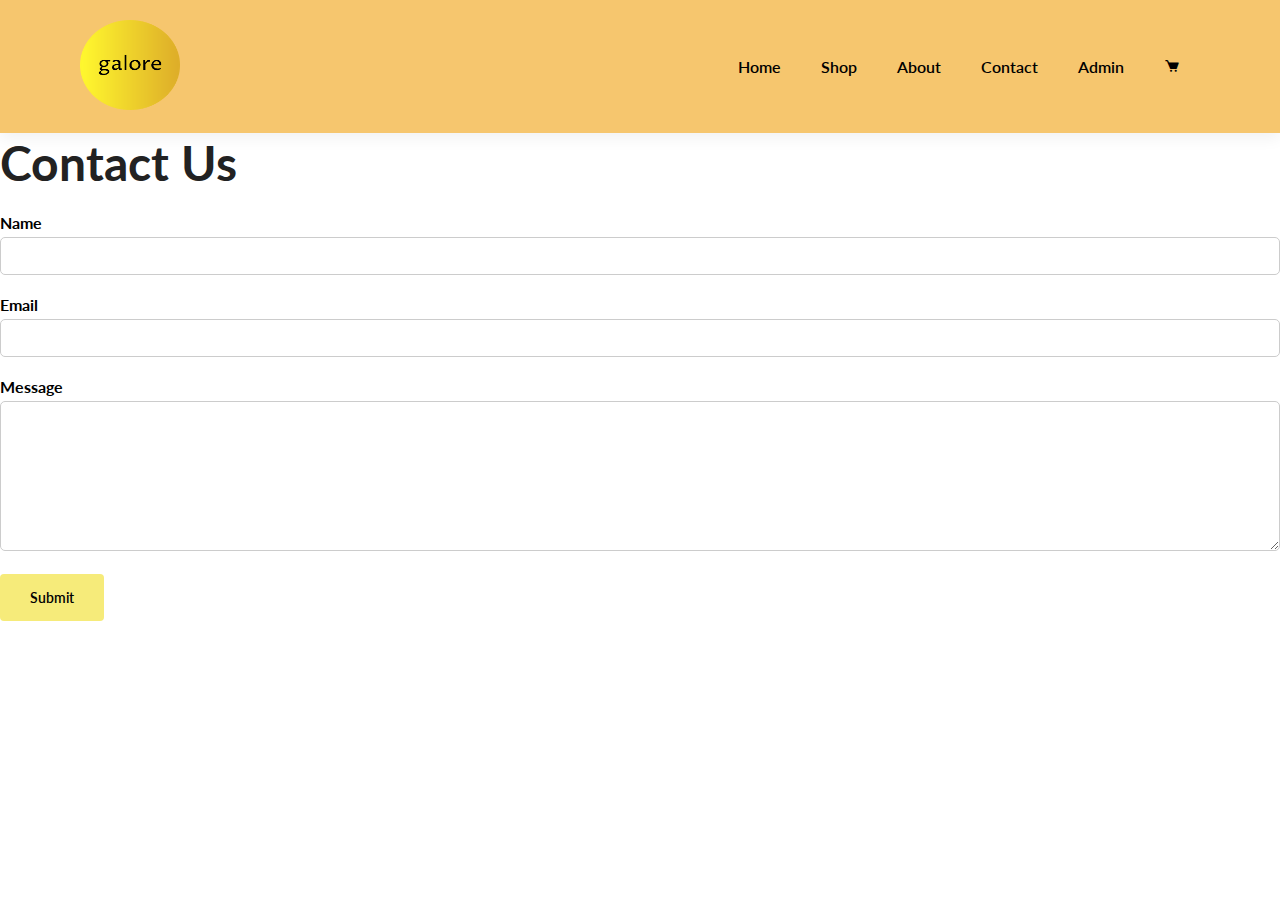
<file: HTML/contact.html>
<!DOCTYPE html>
<html lang="en">
<head>
    <meta charset="UTF-8">
    <meta name="viewport" content="width=device-width, initial-scale=1.0">
    <link rel="stylesheet" href="/CSS/style.css">
    <link href="https://cdn.jsdelivr.net/npm/bootstrap@5.3.2/dist/css/bootstrap.min.css" rel="stylesheet" integrity="sha384-T3c6CoIi6uLrA9TneNEoa7RxnatzjcDSCmG1MXxSR1GAsXEV/Dwwykc2MPK8M2HN" crossorigin="anonymous">
    <link rel="stylesheet"
    href="https://unpkg.com/boxicons@latest/css/boxicons.min.css">
    <title>Galore</title>
</head>
<body>
    <header>
        <nav>
            <section id="head">
                <a href="#"><img src="/images/logo.png" class="logo" alt=""></a>
            
                
            <div>
                <ul id="navbar">
                    <li><a href="/index.html">Home</a></li>
                    <li><a href="/HTML/product.html">Shop</a></li>
                    <li><a href="/HTML/about.html">About</a></li>
                    <li><a href="/HTML/contact.html">Contact</a></li>
                    <li><a href="/HTML/admin.html">Admin</a></li>
                    <li><a href="/HTML/checkout.html"><i class='bx bxs-cart'></i></a></li>
            
                </ul>
            </div>
            </section>
    
        </nav>
    </header>



<div class="contact-box">
   

        <div class="container">
            <h1>Contact Us</h1>
            <div class="contact-form">
                <form action="https://formspree.io/f/xeqbvwyd">
                    <div class="form-group">
                        <label for="name">Name</label>
                        <input type="text" id="name" name="name" required>
                    </div>
                    <div class="form-group">
                        <label for="email">Email</label>
                        <input type="email" id="email" name="email" required>
                    </div>
                    <div class="form-group">
                        <label for="message">Message</label>
                        <textarea id="message" name="message" required></textarea>
                    </div>
                    <button class="btn normal" type="submit">Submit</button>
                </form>
            </div>
        </div>

    </form>
</div>
</file>
<file: CSS/style.css>
@import url('https://fonts.googleapis.com/css2?family=Lato:wght@300;400;700;900&display=swap');



*{
    margin: 0;
    padding: 0;
    box-sizing: border-box;
    font-family: Lato, Consolas;
}

h1{
    font-size: 48px;
    line-height: 60px;
    color: #222;
}

h2{
    font-size: 46px;
    line-height: 54px;
    color: #222;
}

h4{
    font-size: 20px;
    color: #222;
}

h6{
    font-weight: 700;
    font-size: 12px;
}

p{
    font-size: 16px;
    color: rgb(0, 0, 0);
    margin: 15px 0 20px 0;
}

.section-p1{
    padding: 40px 80px;
}

.section-m1{
    margin: 40px 0;
}

button.normal{
    font-size: 14px;
    font-weight: 600;
    padding: 15px 30px;
    color: #000;
    background-color: rgb(246, 235, 122);
    border-radius: 4px;
    cursor: pointer;
    border: none;
    outline: none;
    transition: 0.2s;
}
button.white{
    font-size: 13px;
    font-weight: 600;
    padding: 11px 18px;
    color: #fff;
    background-color: transparent;
    cursor: pointer;
    border: 1px solid #fff;
    outline: none;
    transition: 0.2s;
}

body{
    width: 100%;
}

#head{
    display: flex;
    align-items: center;
    justify-content: space-between;
    padding: 20px 80px;
    background: rgb(246, 198, 110);
    box-shadow: 0 5px 15px rgba(0, 0, 0, 0.06);
    z-index: 999;
    position: sticky;
    top: 0;
    left: 0;
}

#head img{
    width: 100px;
    height: 90px;
}
#navbar{
    display: flex;
    align-items: center;
    justify-content: center;
}

#navbar li{
    list-style: none;
    padding: 0 20px;
    position: relative;
}
#navbar li a{
    text-decoration: none;
    font-size: 16px;
    font-weight: 600;
    color: black;
    transition: 0.3s ease;
}

#navbar li a:hover,
#navbar li a.active
{
    color: rgb(129, 87, 8);
}

#navbar li a.active::after,
#navbar li a:hover::after
{

    content:"";
    width: 30%;
    height: 2px;
    background: rgb(129, 87, 8);
    position: absolute;
    bottom: -4px;
    left: 20px;

}


#toe{
    display: flex;
    align-items: center;
}
#hero{
    background-image: url("/images/hero4.png");
    height: 80vh;
    width: 50%;
    background-size: cover;
    background-position: top 25% right 0;
    padding: 0 19px;
    display: flex;
    flex-direction: column;
    align-items: flex-start;
    justify-content: center;
}


.elbow{
    color: rgb(129, 87, 8);
    margin-left: 0px;
}

#hero h1{
    color: rgb(129, 87, 8);
}

#hero button{
    background-image: url("https://i.postimg.cc/Mpb4n1Pd/hero4.png");
    background-color: transparent;
    color: #088178;
    border: 0;
    padding: 14px 80px 14px 65px;
    background-repeat: no-repeat;
    cursor: pointer;
    font-weight: 700;
    font-size: 15px;
}


#about {
display: flex;
align-items: center;
background-color: bisque;
}

#about img{
    width: 50%;
    height: 50%;
}

#about div{
    padding-left: 40px;
}








#pagination{
    text-align: center;

}

#pagination a {
    text-decoration: none;
    background-color: rgb(246, 198, 110);;
    padding: 15px 20px;
    border-radius: 4px;
    color: #fff;
    font-weight: 600;
}

#pagination a i{
    font-size: 16px;
    font-weight: 600;

}

#product1{
    text-align: center;
    background-color: aliceblue;
}
.pro-container {
    display: flex;
    justify-content: space-between;
    padding-top: 20px;
    flex-wrap: wrap;
}

#product1 .pro{
    width: 23%;
    min-width: 250px;
    padding: 10px 12px;
    border: 1px solid #cce7d0;
    border-radius: 25px;
    cursor: pointer;
    box-shadow: 20px 20px 30px rgba(0,0,0,0.02);
    margin: 15px 0;
    transition: 0.2s ease;
    position: relative;
}
#product1 .pro:hover{
    box-shadow: 20px 20px 30px rgba(0,0,0,0.06);
}


#product1 .pro img{
    width: 100%;
    border-radius: 20px;
}

#product1 .pro .des span{
color: #606063;
font-size: 12px;
}
.bxs-star{
    color:#f4c008
}

#product1 .pro .des h5{
    padding-top: 7px;
    color: #1a1a1a;
    font-size: 14px;
}

#product1 .pro .des i{
    font-size: 12px;
}

#product1 .pro .des h4{
    padding-top: 7px;
    font-size: 18px;
    font-weight: 700;
    color: #088178;
}

#product1 .pro .bxs-cart{
    width: 40px;
    height: 40px;
    line-height: 40px;
    border-radius:50px;
    background-color: #e8f6ea;
    font-weight: 500;
    color: #088178;
    border: 1px solid #cce7d0;
    position: absolute;
    bottom: 20px;
    right: 10px;
}



/* cart */


#cart table{

    width: 100%;
    border-collapse: collapse;
    table-layout: fixed;
    white-space: nowrap;
}

#cart table img{
    width:70px;
}

#cart table td:nth-child(1){
    width: 100px;
    text-align: center; 
}
#cart table td:nth-child(2){
    width: 150px;
    text-align: center;
}
#cart table td:nth-child(3){
    width: 250px;
    text-align: center;
}
#cart table td:nth-child(4),
#cart table td:nth-child(5),
#cart table td:nth-child(6){
    width: 150px;
    text-align: center;
}

#cart table td:nth-child(5)input{
    width: 70px;
    padding: 10px 5px 10px 15px;
}

#cart table thead{
    border: 1px solid grey;
    border-left: none;
    border-right: none;
}

#cart table thead td{
    font-weight: 700;
    text-transform: uppercase;
    font-size: 13px;
    padding: 18px 0;
}
#cart table tbody tr td{
    padding-top: 15px;
}

#cart table tbody td{
    font-size: 13px;
}



.bxs-cart{
    cursor: pointer;
}


footer{
    display: flex;
    flex-wrap: wrap;
    justify-content: space-between;
    background-color: rgb(246, 187, 114);
}

footer .col{
    display: flex;
    flex-direction: column;
    align-items: flex-start;
    margin-bottom: 20px;
}

footer .logo{
    margin-bottom: 30px;
}

footer h4{
    font-size: 14px;
    padding-bottom: 20px;
}

footer p{
    font-size: 13px;
    margin: 0 0 8px 0;
}

footer a{
    font-size: 13px;
    text-decoration: none;
    color: #222;
    margin-bottom: 10px;
}

footer .follow{

    margin-top: 20px;
}

footer .follow i{
    color: #000000;
    padding-right: 4px;
    cursor: pointer;
}

footer .install .row img{
    border: 1px solid rgb(166, 153, 5);
    border-radius: 6px;
}

footer .install img{
    margin: 10px 0 15px 0;
}

footer .follow i:hover,
footer a:hover{
    color: #5d8108;
}

footer .copyright{

    width: 100%;
    text-align: center;
}


/* admin */

table.chair{
    width: 80%;
    margin: 40px auto;
}


table.catelog{
    text-align: center;
    width: 100%;
}

td.data{
    border: 2px solid black;
    text-align: left;
    padding: 8px 15px;
}

tr:nth-child(even), table.catelog thread> tr{
    background-color: grey;
}



.contact-form {
    margin-top: 20px;
}

.form-group {
    margin-bottom: 20px;
}

label {
    display: block;
    margin-bottom: 5px;
    font-weight: bold;
}

input[type="text"],
input[type="email"],
textarea {
    width: 100%;
    padding: 10px;
    border: 1px solid #ccc;
    border-radius: 5px;
}

textarea {
    height: 150px;
}

.bx-plus-circle{
    font-size: 25px;
    font-weight: 700;
    display: flex;
    text-align: center;
    align-items: center;
    justify-content: center;
    cursor: pointer;
}
.see{
    font-size: 25px;
    font-weight: 700;
    display: flex;
    text-align: center;
    align-items: center;
    justify-content: center;
    cursor: pointer;
}

button .clear {
    text-align: center;
    display: flex;
    justify-content: center;
    align-items: center; 
    margin-left: 50%;
}

.bx-x-circle{
    cursor: pointer;
}
</file>
